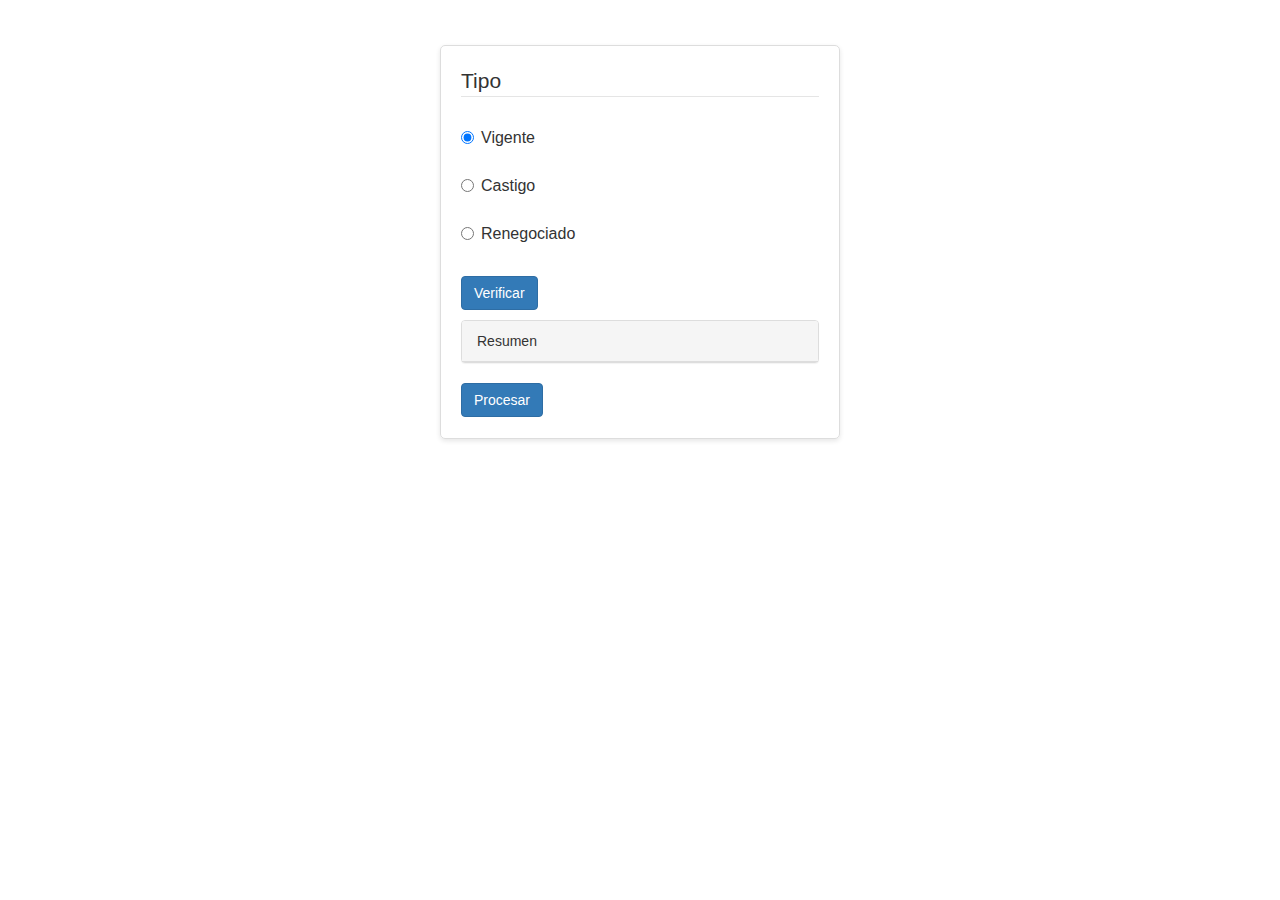
<file: index.html>
<!DOCTYPE html>
<html lang="en">
<head>
    <meta charset="UTF-8">
    <meta name="viewport" content="width=device-width, initial-scale=1.0">
    <title>Document</title>
    <link rel="stylesheet" href="https://maxcdn.bootstrapcdn.com/bootstrap/3.4.1/css/bootstrap.min.css">
    <script src="https://code.jquery.com/jquery-3.6.0.min.js"></script>
    <link rel="stylesheet" href="styles.css">
    <link rel="stylesheet" href="https://cdnjs.cloudflare.com/ajax/libs/font-awesome/5.15.4/css/all.min.css">
    
</head>
<body>
    <div class="container" >
      <div class="form-container">
        <form id="myForm">
          <fieldset>
            <legend>Tipo</legend>
  
            <div class="radio">
              <label>
                <input type="radio" name="tipo" id="vigente" value="Vigente" checked>
                Vigente
              </label>
            </div>
            <div class="radio">
              <label>
                <input type="radio" name="tipo" id="castigo" value="Castigo">
                Castigo
              </label>
            </div>
            <div class="radio">
              <label>
                <input type="radio" name="tipo" id="renegociado" value="Renegociado">
                Renegociado
              </label>
            </div>
  
            <button type="button" class="btn btn-primary" onclick="enviarRespuesta()"> Verificar</button>
            <div class="response-container">
                <div class="panel panel-default" id="respuestaContainer">
                    <div class="panel-heading">Resumen</div>
                </div>
            </div>
            <button type="button" class="btn btn-primary" onclick="procesarRespuesta()"> Procesar</button>

          </fieldset>
        </form>
        <div id="loadingIndicator" class="text-center" style="display: none;">
            <i class="fas fa-spinner fa-spin"></i> Cargando...
        </div>
        <div id="alerta" style="display: none;"></div>
        <div class="response-container" id="proceso" style="display: none;">
            <div class="panel panel-default" id="respuestaProceso">
                <div class="panel-heading">Resumen</div>
            </div>
        </div>
        <div class="col-xs-12 btn-toolbar">
          <button type="button" class="btn btn-primary" style="display: none;" id="revisar" onclick="UpdatePowerBi()"> Revisar</button>
          <button type="button" class="btn btn-primary" style="display: none;" id="regresar" onclick="regresar()"> Regresar</button>
          <div id="loadingIndicatorPower" class="text-center" style="display: none;">
            <i class="fas fa-spinner fa-spin"></i> Actualizando...
          </div>
        </div>
      </div>
    </div>
    <div class="container dash" id="dash">
        <iframe title="cargaInforme"  src="https://app.powerbi.com/view?r=eyJrIjoiYjViYTI1MmEtMjU2OS00NzJlLWJmN2QtNzEzOTUxZjViZTQ4IiwidCI6ImMyMzc5NDhhLTQzYjktNDMzMy1iYmUzLTk0Y2Q4MGNkMjU5YyJ9" frameborder="0" allowFullScreen="true"></iframe>
      </div>
    <script src="https://code.jquery.com/jquery-3.6.0.min.js"></script>
    <script src="script.js"></script>
    <body> 
</body>
</html>
</file>
<file: styles.css>
/* Estilos personalizados */

body {
 margin-top: 5vh;
 display: flex;
  }
  .container{
    width: 100%;
    flex-grow: 4;

  }
  .form-container {
    max-width: 400px;
    width: 100%;
    margin: 0 auto;
    padding: 20px;
    border: 1px solid #ddd;
    border-radius: 5px;
    box-shadow: 0 2px 5px rgba(0, 0, 0, 0.1);
    height: auto;
  }
  .response-container{
    margin-top: 1rem;
  }
  label{
    padding-bottom: 2rem;
    font-size: 1.6rem;
  }

.dash{
  display: none;
  width: 0;
}

 div.open {
  width: 100%;
  height: 95vh;
  display: block;
  }

  .btn-toolbar{
    float:none
  }
  iframe{
    display: block;
    text-align: center;
    height: 100%;
    width: 90%;
    margin: 0 auto;
  }

  @media only screen and (max-width: 700px ){

    body {
      flex-wrap: wrap;
       }
  }
</file>
